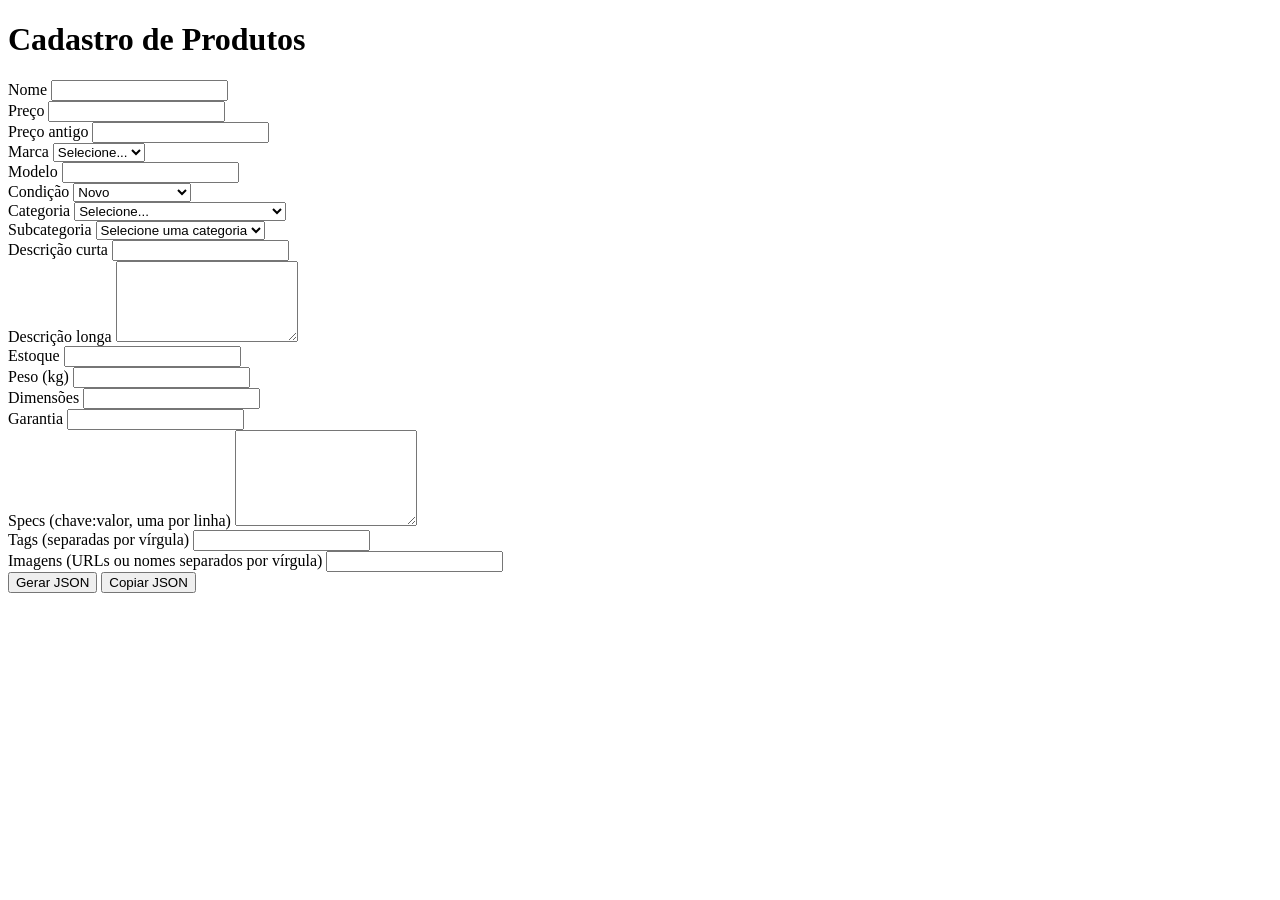
<file: cad-prod.html>
<!doctype html>
<html lang="pt-BR">
<head>
    <meta charset="UTF-8" />

    <script>
        window.PB_PAGE = {
            title: "Admin - Produtos",
            description: "Painel administrativo para cadastro de produtos da loja InovaTech",
            keywords: "admin, produtos, InovaTech, cadastro"
        };
    </script>

    <!-- DADOS DA LOJA -->
    <script src="src/js/loja-data.js"></script>

    <link rel="stylesheet" href="src/css/loja.css" />
</head>

<body>

<main class="main-content py-5">
    <div class="container">

        <h1 class="section-title mb-4">Cadastro de Produtos</h1>

        <form id="product-form" class="row g-3">

            <div class="col-md-6">
                <label class="form-label">Nome</label>
                <input class="form-control" id="name" required>
            </div>

            <div class="col-md-3">
                <label class="form-label">Preço</label>
                <input type="number" step="0.01" class="form-control" id="price" required>
            </div>

            <div class="col-md-3">
                <label class="form-label">Preço antigo</label>
                <input type="number" step="0.01" class="form-control" id="oldPrice">
            </div>

            <div class="col-md-4">
                <label class="form-label">Marca</label>
                <select class="form-select" id="brand">
                    <option value="">Carregando...</option>
                </select>
            </div>

            <div class="col-md-4">
                <label class="form-label">Modelo</label>
                <input class="form-control" id="model">
            </div>

            <div class="col-md-4">
                <label class="form-label">Condição</label>
                <select class="form-select" id="condition">
                    <option value="novo">Novo</option>
                    <option value="seminovo">Seminovo</option>
                    <option value="recondicionado">Recondicionado</option>
                </select>
            </div>

            <div class="col-md-6">
                <label class="form-label">Categoria</label>
                <select class="form-select" id="category">
                    <option value="">Carregando...</option>
                </select>
            </div>

            <div class="col-md-6">
                <label class="form-label">Subcategoria</label>
                <select class="form-select" id="subcategory">
                    <option value="">Selecione uma categoria</option>
                </select>
            </div>

            <div class="col-12">
                <label class="form-label">Descrição curta</label>
                <input class="form-control" id="shortDescription">
            </div>

            <div class="col-12">
                <label class="form-label">Descrição longa</label>
                <textarea class="form-control" id="longDescription" rows="5"></textarea>
            </div>

            <div class="col-md-3">
                <label class="form-label">Estoque</label>
                <input type="number" class="form-control" id="stock">
            </div>

            <div class="col-md-3">
                <label class="form-label">Peso (kg)</label>
                <input type="number" step="0.01" class="form-control" id="weightKg">
            </div>

            <div class="col-md-6">
                <label class="form-label">Dimensões</label>
                <input class="form-control" id="dimensions">
            </div>

            <div class="col-12">
                <label class="form-label">Garantia</label>
                <input class="form-control" id="warranty">
            </div>

            <div class="col-12">
                <label class="form-label">Specs (chave:valor, uma por linha)</label>
                <textarea
                    class="form-control"
                    id="specs"
                    rows="6"
                    placeholder="Processador: Intel Xeon&#10;Memória: 32GB DDR4 ECC&#10;SSD: 1TB NVMe">
                </textarea>
            </div>

            <div class="col-12">
                <label class="form-label">Tags (separadas por vírgula)</label>
                <input class="form-control" id="tags">
            </div>

            <div class="col-12">
                <label class="form-label">Imagens (URLs ou nomes separados por vírgula)</label>
                <input class="form-control" id="images">
            </div>

            <div class="col-12 d-flex gap-2">
                <button type="submit" class="btn btn-primary">
                    Gerar JSON
                </button>

                <button type="button" id="copy" class="btn btn-secondary">
                    Copiar JSON
                </button>
            </div>

        </form>

        <pre class="mt-4 p-3 bg-dark text-light rounded" id="output"></pre>

    </div>
</main>

<!-- SCRIPT DO ADMIN (DEVE VIR DEPOIS DO loja-data.js) -->
<script src="src/js/cad-prod.js"></script>

</body>
</html>
</file>
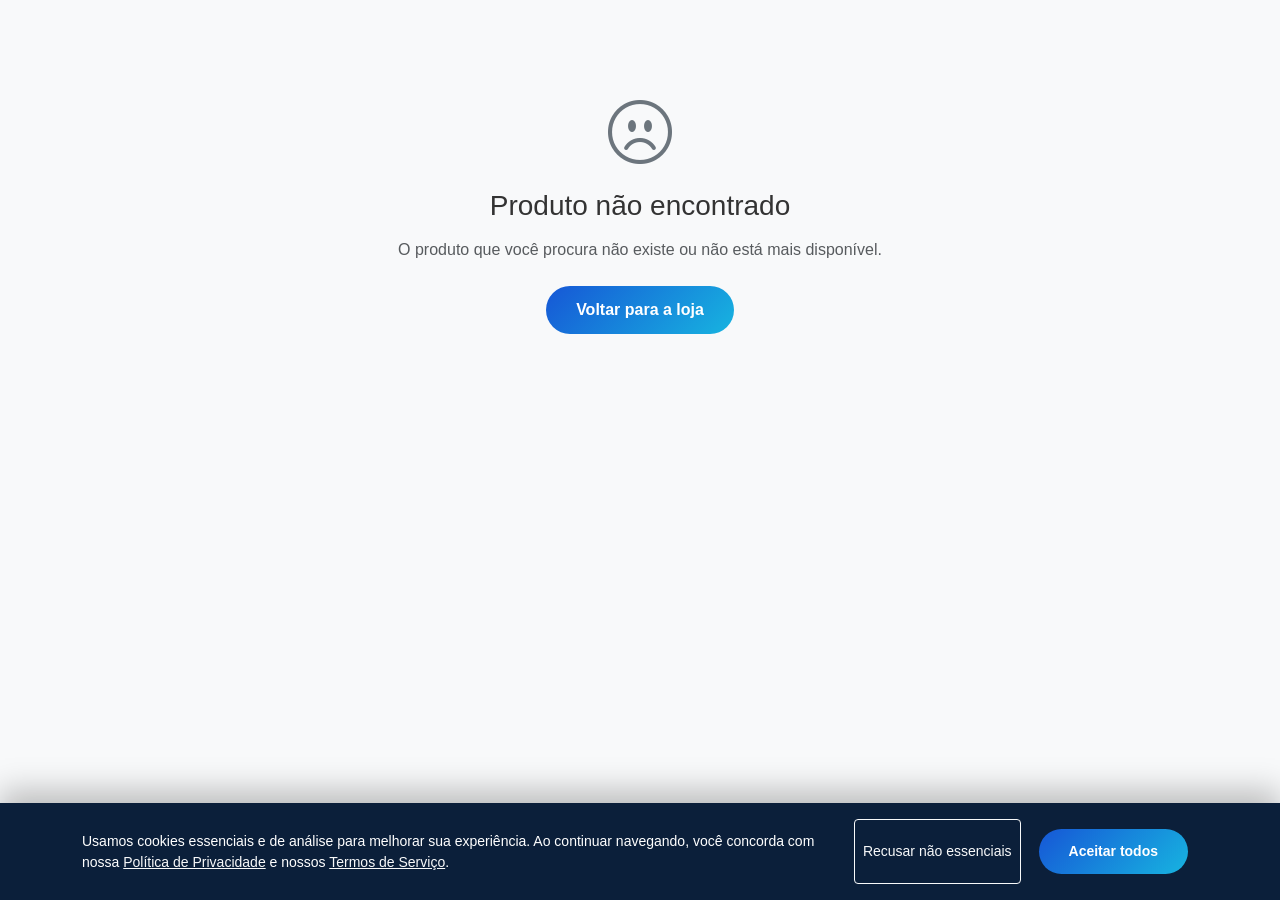
<file: produto.html>
<!DOCTYPE html>
<html lang="pt-BR">
<head>
    <meta charset="UTF-8">
    <meta name="viewport" content="width=device-width, initial-scale=1.0">
    <title>Detalhes do produto | Loja InovaTech</title>

    <!-- Bootstrap 5 -->
    <link href="https://cdn.jsdelivr.net/npm/bootstrap@5.3.2/dist/css/bootstrap.min.css" rel="stylesheet">
    <link href="https://cdn.jsdelivr.net/npm/bootstrap-icons@1.11.3/font/bootstrap-icons.css" rel="stylesheet">

    <!-- Identidade visual InovaTech -->
    <link rel="stylesheet" href="src/css/template.css">
    <link rel="stylesheet" href="src/css/loja.css">
</head>
<body>

    <main class="py-5">
        <div class="container" id="product-main">
            <!-- Breadcrumb -->
            <nav aria-label="breadcrumb" class="mb-4">
                <ol class="breadcrumb">
                    <li class="breadcrumb-item"><a href="index.html">Catálogo</a></li>
                    <li class="breadcrumb-item"><a href="index.html">Loja</a></li>
                    <li class="breadcrumb-item" id="breadcrumb-category">Categoria</li>
                    <li class="breadcrumb-item active" aria-current="page">Detalhes</li>
                </ol>
            </nav>

            <div class="row g-5">
                <!-- Galeria -->
                <div class="col-lg-5">
                    <div id="gallery-main" class="gallery-main mb-3" role="img" aria-label="Imagem do produto">
                        <i class="bi bi-image" aria-hidden="true"></i>
                    </div>
                    <div id="gallery-thumbs" class="d-flex gap-2 flex-wrap"></div>
                </div>

                <!-- Informações principais -->
                <div class="col-lg-7">
                    <p id="product-brand" class="text-uppercase small fw-semibold text-primary mb-1"></p>
                    <h1 id="product-title" class="h2 fw-bold mb-3"></h1>

                    <div class="d-flex align-items-center gap-3 mb-3">
                        <span id="product-condition" class="badge text-bg-secondary"></span>
                        <span id="product-stock" class="text-secondary small"></span>
                    </div>

                    <p id="product-short-description" class="mb-4"></p>

                    <div class="d-flex align-items-baseline gap-3 mb-4">
                        <span id="product-old-price" class="text-secondary text-decoration-line-through d-none"></span>
                        <span id="product-price" class="display-6 fw-bold"></span>
                    </div>

                    <a id="whatsapp-cta" class="btn btn-primary-gradient btn-lg w-100 d-md-inline-block" href="#" target="_blank" rel="noopener noreferrer">
                        <i class="bi bi-whatsapp" aria-hidden="true"></i> Comprar pelo WhatsApp
                    </a>

                    <hr class="my-4">

                    <dl class="row small">
                        <dt class="col-sm-4">Garantia</dt>
                        <dd class="col-sm-8" id="product-warranty"></dd>
                        <dt class="col-sm-4">Peso</dt>
                        <dd class="col-sm-8" id="product-weight"></dd>
                        <dt class="col-sm-4">Dimensões</dt>
                        <dd class="col-sm-8" id="product-dimensions"></dd>
                    </dl>
                </div>
            </div>

            <!-- Descrição completa -->
            <section class="py-5" aria-labelledby="descricao-titulo">
                <h2 id="descricao-titulo" class="h4 mb-3">Descrição</h2>
                <p id="product-long-description" class="text-secondary"></p>
            </section>

            <!-- Especificações técnicas -->
            <section class="py-4" aria-labelledby="specs-titulo">
                <h2 id="specs-titulo" class="h4 mb-3">Especificações técnicas</h2>
                <div class="table-responsive">
                    <table class="table specs-table">
                        <tbody id="specs-table-body"></tbody>
                    </table>
                </div>
            </section>

            <!-- Produtos relacionados -->
            <section class="py-5" aria-labelledby="relacionados-titulo">
                <h2 id="relacionados-titulo" class="h4 mb-4">Produtos relacionados</h2>
                <div id="related-grid" class="row g-4"></div>
            </section>
        </div>
    </main>

    <script src="https://cdn.jsdelivr.net/npm/bootstrap@5.3.2/dist/js/bootstrap.bundle.min.js"></script>
    <script src="src/js/loja-data.js"></script>
    <script src="src/js/loja.js"></script>
    <script src="src/js/produto.js"></script>
    <script src="src/js/cookie-consent.js" defer></script>
</body>
</html>
</file>
<file: src/css/loja.css>
/**
 * InovaTech - Estilos da Loja (Catálogo)
 * --------------------------------------------------------------------------
 * Este arquivo estende (não substitui) o /src/css/template.css já existente
 * no projeto. As variáveis abaixo assumem valores compatíveis com a
 * identidade visual atual (navbar escura + botões com gradiente); ajuste os
 * tons caso o design system oficial (template.css) defina outros valores.
 */

:root {
  --pb-gradient: linear-gradient(135deg, #1657d6 0%, #17b4e0 100%);
  --pb-navy: #0b1f3a;
  --pb-ink: #0f172a;
  --pb-muted: #5b6b82;
  --pb-surface: #ffffff;
  --pb-surface-alt: #f5f7fa;
  --pb-border: #e3e8ef;
  --pb-radius: 0.75rem;
}

/* ---------------------------------------------------------------------- */
/* Hero                                                                    */
/* ---------------------------------------------------------------------- */
.loja-hero {
  background: var(--pb-navy);
  background-image: radial-gradient(circle at 15% 20%, rgba(23, 180, 224, 0.25), transparent 45%),
    radial-gradient(circle at 85% 0%, rgba(22, 87, 214, 0.35), transparent 50%);
  color: #fff;
  padding: 4.5rem 0 3rem;
}

.loja-hero__eyebrow {
  letter-spacing: 0.08em;
  text-transform: uppercase;
  font-size: 0.8rem;
  color: #8fd8ef;
  font-weight: 600;
}

.loja-hero__title {
  font-weight: 800;
  font-size: clamp(2rem, 4vw, 3rem);
  line-height: 1.1;
}

.loja-hero__subtitle {
  color: rgba(255, 255, 255, 0.8);
  max-width: 640px;
}

.search-box {
  background: var(--pb-surface);
  border-radius: var(--pb-radius);
  padding: 0.5rem;
  box-shadow: 0 20px 40px -20px rgba(0, 0, 0, 0.45);
}

.search-box .form-control {
  border: none;
  box-shadow: none;
}

/* ---------------------------------------------------------------------- */
/* Botões que estendem os já existentes no template                       */
/* ---------------------------------------------------------------------- */
.btn-primary-gradient {
  background: var(--pb-gradient);
  border: none;
  color: #fff;
  font-weight: 600;
}

.btn-primary-gradient:hover,
.btn-primary-gradient:focus-visible {
  filter: brightness(1.08);
  color: #fff;
}

.btn-outline-primary-gradient {
  background: transparent;
  border: 1.5px solid #1657d6;
  color: #1657d6;
  font-weight: 600;
}

.btn-outline-primary-gradient:hover,
.btn-outline-primary-gradient:focus-visible {
  background: var(--pb-gradient);
  border-color: transparent;
  color: #fff;
}

/* ---------------------------------------------------------------------- */
/* Categorias populares (chips)                                           */
/* ---------------------------------------------------------------------- */
.category-chip {
  border: 1px solid var(--pb-border);
  background: var(--pb-surface);
  border-radius: 999px;
  padding: 0.45rem 1rem;
  font-size: 0.85rem;
  color: var(--pb-ink);
  transition: transform 0.15s ease, box-shadow 0.15s ease, color 0.15s ease;
}

.category-chip:hover,
.category-chip:focus-visible {
  color: #1657d6;
  border-color: #1657d6;
  transform: translateY(-2px);
  box-shadow: 0 8px 18px -12px rgba(22, 87, 214, 0.6);
}

/* ---------------------------------------------------------------------- */
/* Cartão de produto                                                       */
/* ---------------------------------------------------------------------- */
.product-card {
  display: flex;
  flex-direction: column;
  background: var(--pb-surface);
  border: 1px solid var(--pb-border);
  border-radius: var(--pb-radius);
  overflow: hidden;
  transition: box-shadow 0.2s ease, transform 0.2s ease;
}

.product-card:hover {
  box-shadow: 0 20px 30px -18px rgba(15, 23, 42, 0.25);
  transform: translateY(-4px);
}

.product-card__media {
  position: relative;
  background: var(--pb-surface-alt);
}

.product-card__image {
  aspect-ratio: 4 / 3;
  display: flex;
  align-items: center;
  justify-content: center;
  font-size: 2.5rem;
  color: #9fb2c9;
}

.product-card__badge {
  position: absolute;
  top: 0.6rem;
  left: 0.6rem;
  z-index: 1;
}

.product-card__discount {
  position: absolute;
  top: 0.6rem;
  right: 0.6rem;
  z-index: 1;
}

.product-card__body {
  padding: 1rem 1rem 0.25rem;
  flex-grow: 1;
}

.product-card__brand {
  font-size: 0.75rem;
  text-transform: uppercase;
  letter-spacing: 0.05em;
  color: var(--pb-muted);
  margin-bottom: 0.15rem;
}

.product-card__title {
  font-size: 1rem;
  font-weight: 700;
  color: var(--pb-ink);
  margin-bottom: 0.5rem;
  min-height: 2.6rem;
}

.product-card__price {
  display: flex;
  align-items: baseline;
  gap: 0.5rem;
  margin-bottom: 0.35rem;
}

.product-card__old-price {
  font-size: 0.8rem;
  color: var(--pb-muted);
  text-decoration: line-through;
}

.product-card__current-price {
  font-size: 1.15rem;
  font-weight: 800;
  color: var(--pb-ink);
}

.product-card__stock {
  font-size: 0.78rem;
  color: var(--pb-muted);
  margin-bottom: 0.75rem;
}

.product-card__footer {
  padding: 0 1rem 1rem;
}

/* ---------------------------------------------------------------------- */
/* Filtros                                                                 */
/* ---------------------------------------------------------------------- */
.filters-panel {
  background: var(--pb-surface);
  border: 1px solid var(--pb-border);
  border-radius: var(--pb-radius);
  padding: 1.25rem;
}

.empty-state {
  color: var(--pb-muted);
}

/* ---------------------------------------------------------------------- */
/* Banner promocional                                                      */
/* ---------------------------------------------------------------------- */
.promo-banner {
  background: var(--pb-gradient);
  border-radius: var(--pb-radius);
  color: #fff;
  padding: 2.5rem;
}

/* ---------------------------------------------------------------------- */
/* Acessibilidade: foco visível sempre presente                            */
/* ---------------------------------------------------------------------- */
a:focus-visible,
button:focus-visible,
input:focus-visible,
select:focus-visible {
  outline: 3px solid #17b4e0;
  outline-offset: 2px;
}

/* Respeita preferência do usuário por menos movimento */
@media (prefers-reduced-motion: reduce) {
  .product-card,
  .category-chip {
    transition: none;
  }
}

/* ---------------------------------------------------------------------- */
/* Página de detalhes do produto                                          */
/* ---------------------------------------------------------------------- */
.gallery-main {
  aspect-ratio: 4 / 3;
  background: var(--pb-surface-alt);
  border: 1px solid var(--pb-border);
  border-radius: var(--pb-radius);
  display: flex;
  align-items: center;
  justify-content: center;
  font-size: 4rem;
  color: #9fb2c9;
}

.gallery-thumb {
  aspect-ratio: 1 / 1;
  background: var(--pb-surface-alt);
  border: 1px solid var(--pb-border);
  border-radius: 0.5rem;
  display: flex;
  align-items: center;
  justify-content: center;
  font-size: 1.4rem;
  color: #9fb2c9;
  cursor: pointer;
}

.gallery-thumb.active {
  border-color: #1657d6;
  box-shadow: 0 0 0 2px rgba(22, 87, 214, 0.35);
}

.specs-table th {
  width: 40%;
  color: var(--pb-muted);
  font-weight: 600;
}

/* ---------------------------------------------------------------------- */
/* Banner de cookies (LGPD)                                                */
/* ---------------------------------------------------------------------- */
.cookie-banner {
  position: fixed;
  inset-inline: 0;
  bottom: 0;
  z-index: 1080;
  background: var(--pb-navy);
  color: #fff;
  box-shadow: 0 -12px 30px rgba(0, 0, 0, 0.25);
}
</file>
<file: src/css/template.css>
/* ===================================
   PINGOBRAS - Template Styles
   Padrão moderno para todo o site
   =================================== */

:root {
    --brand-blue: #0052cc;
    --brand-purple: #7c3aed;
    --brand-light-blue: #e6f2ff;
    --brand-light-purple: #faf5ff;
    --transition: all 0.3s ease-in-out;
    --radius: 12px;
}

* {
    scroll-behavior: smooth;
}

html, body {
    height: 100%;
}

body {
    font-family: 'Segoe UI', Tahoma, Geneva, Verdana, sans-serif;
    background-color: #f8f9fa;
    color: #333;
    display: flex;
    flex-direction: column;
}

main {
    flex: 1;
}

/* ===== NAVBAR ===== */
.navbar {
    background: linear-gradient(135deg, var(--brand-blue) 0%, var(--brand-purple) 100%);
    box-shadow: 0 2px 10px rgba(0, 0, 0, 0.1);
    position: sticky;
    top: 0;
    z-index: 1030;
}

.navbar-brand {
    font-weight: 700;
    font-size: 1.5rem;
    letter-spacing: 0.5px;
    color: white !important;
    transition: var(--transition);
    display: flex;
    align-items: center;
}

.navbar-brand img {
    filter: brightness(1.1);
    transition: var(--transition);
}

.navbar-brand:hover img {
    filter: brightness(1.3) drop-shadow(0 0 8px rgba(255, 255, 255, 0.5));
}

.nav-link {
    color: rgba(255, 255, 255, 0.9) !important;
    transition: var(--transition);
    margin: 0 5px;
    border-radius: 4px;
}

.nav-link:hover {
    color: white !important;
    background-color: rgba(255, 255, 255, 0.1);
}

/* ===== BUTTONS ===== */
.btn-primary-gradient {
    background: linear-gradient(135deg, #fff 0%, #f0f0f0 100%);
    color: var(--brand-blue);
    border: none;
    padding: 12px 30px;
    font-weight: 600;
    border-radius: 50px;
    transition: var(--transition);
    display: inline-block;
    margin: 10px;
}

.btn-primary-gradient:hover {
    transform: translateY(-3px);
    box-shadow: 0 10px 25px rgba(0, 0, 0, 0.2);
    color: var(--brand-purple);
}

.btn-outline-brand {
    border: 2px solid var(--brand-blue);
    color: var(--brand-blue);
    transition: var(--transition);
}

.btn-outline-brand:hover {
    background-color: var(--brand-blue);
    color: white;
    transform: translateY(-2px);
}

.btn-brand-solid {
    background: linear-gradient(135deg, var(--brand-blue), var(--brand-purple));
    color: white;
    border: none;
    transition: var(--transition);
}

.btn-brand-solid:hover {
    transform: translateY(-2px);
    box-shadow: 0 8px 20px rgba(0, 52, 204, 0.3);
    color: white;
}

/* ===== SECTIONS ===== */
.section-title {
    font-size: 2.5rem;
    font-weight: 700;
    margin-bottom: 50px;
    color: var(--brand-blue);
    position: relative;
    padding-bottom: 20px;
}

.section-title::after {
    content: '';
    position: absolute;
    bottom: 0;
    left: 50%;
    transform: translateX(-50%);
    width: 60px;
    height: 4px;
    background: linear-gradient(90deg, var(--brand-blue), var(--brand-purple));
    border-radius: 2px;
}

.hero {
    background: linear-gradient(135deg, var(--brand-blue) 0%, var(--brand-purple) 100%);
    color: white;
    padding: 80px 20px;
    text-align: center;
    position: relative;
    overflow: hidden;
}

.hero::before {
    content: '';
    position: absolute;
    top: 0;
    left: 0;
    right: 0;
    bottom: 0;
    background: url('data:image/svg+xml,<svg xmlns="http://www.w3.org/2000/svg" viewBox="0 0 1200 120" preserveAspectRatio="none"><path d="M0,50 Q300,100 600,50 T1200,50 L1200,120 L0,120 Z" fill="rgba(255,255,255,0.05)"></path></svg>');
    background-size: 1200px 120px;
    animation: wave 15s linear infinite;
}

@keyframes wave {
    0% { transform: translateX(0); }
    100% { transform: translateX(1200px); }
}

.hero-content {
    position: relative;
    z-index: 1;
    animation: fadeInUp 1s ease-out;
}

.hero h1 {
    font-size: 3.5rem;
    font-weight: 800;
    margin-bottom: 20px;
    letter-spacing: -1px;
}

.hero p {
    font-size: 1.3rem;
    margin-bottom: 30px;
    opacity: 0.95;
}

/* ===== CARDS ===== */
.feature-card {
    background: white;
    border: none;
    border-radius: 12px;
    padding: 30px;
    text-align: center;
    transition: var(--transition);
    box-shadow: 0 2px 8px rgba(0, 0, 0, 0.1);
    height: 100%;
    display: flex;
    flex-direction: column;
    justify-content: center;
}

.feature-card:hover {
    transform: translateY(-10px);
    box-shadow: 0 15px 35px rgba(0, 52, 204, 0.15);
}

.feature-icon {
    font-size: 3rem;
    margin-bottom: 20px;
    color: var(--brand-blue);
    transition: var(--transition);
}

.feature-card:hover .feature-icon {
    color: var(--brand-purple);
    transform: scale(1.1);
}

.feature-card h5 {
    color: var(--brand-blue);
    font-weight: 600;
    margin-bottom: 15px;
}

.feature-card p {
    color: #666;
    margin: 0;
    line-height: 1.6;
}

/* ===== SERVICE ITEMS ===== */
.service-item {
    background: linear-gradient(135deg, var(--brand-light-blue) 0%, var(--brand-light-purple) 100%);
    padding: 30px;
    border-radius: 10px;
    margin-bottom: 20px;
    transition: var(--transition);
    cursor: pointer;
}

.service-item:hover {
    transform: translateX(10px);
    box-shadow: 0 10px 25px rgba(0, 52, 204, 0.1);
}

.service-item h4 {
    color: var(--brand-blue);
    font-weight: 700;
    margin-bottom: 10px;
}

.service-item p {
    color: #555;
    margin: 0;
}

/* ===== FOOTER ===== */
footer {
    background: linear-gradient(135deg, var(--brand-blue) 0%, var(--brand-purple) 100%);
    color: white;
    padding: 50px 20px;
    margin-top: auto;
}

footer a {
    color: rgba(255, 255, 255, 0.9);
    text-decoration: none;
    transition: var(--transition);
}

footer a:hover {
    color: white;
}

.footer-section h5 {
    font-weight: 700;
    margin-bottom: 20px;
}

.footer-section ul {
    list-style: none;
    padding: 0;
}

.footer-section li {
    margin-bottom: 10px;
}

.social-links {
    margin-top: 20px;
}

.social-links a {
    display: inline-block;
    width: 40px;
    height: 40px;
    background-color: rgba(255, 255, 255, 0.1);
    border-radius: 50%;
    line-height: 40px;
    text-align: center;
    margin-right: 10px;
    transition: var(--transition);
}

.social-links a:hover {
    background-color: rgba(255, 255, 255, 0.3);
    transform: translateY(-3px);
}

.footer-bottom {
    border-top: 1px solid rgba(255, 255, 255, 0.1);
    padding-top: 30px;
    margin-top: 30px;
    text-align: center;
}

/* ===== FORMS ===== */
.form-control {
    border: 2px solid #e0e0e0;
    border-radius: var(--radius);
    padding: 12px 15px;
    transition: var(--transition);
}

.form-control:focus {
    border-color: var(--brand-blue);
    box-shadow: 0 0 0 0.2rem rgba(0, 52, 204, 0.25);
}

.form-group label {
    font-weight: 600;
    color: var(--brand-blue);
    margin-bottom: 8px;
}

/* ===== ANIMATIONS ===== */
@keyframes fadeInUp {
    from {
        opacity: 0;
        transform: translateY(30px);
    }
    to {
        opacity: 1;
        transform: translateY(0);
    }
}

@keyframes fadeInDown {
    from {
        opacity: 0;
        transform: translateY(-30px);
    }
    to {
        opacity: 1;
        transform: translateY(0);
    }
}

.fade-in {
    animation: fadeInUp 0.6s ease-out;
}

.scroll-animation {
    opacity: 0;
}

.scroll-animation.visible {
    animation: fadeInUp 0.6s ease-out forwards;
}

/* ===== UTILITIES ===== */
.text-brand-blue { color: var(--brand-blue); }
.text-brand-purple { color: var(--brand-purple); }
.bg-brand-light-blue { background-color: var(--brand-light-blue); }
.bg-brand-light-purple { background-color: var(--brand-light-purple); }
.main-content { flex: 1; }

/* ===== RESPONSIVE ===== */
@media (max-width: 768px) {
    .hero h1 {
        font-size: 2rem;
    }

    .hero p {
        font-size: 1rem;
    }

    .section-title {
        font-size: 1.8rem;
    }

    .navbar-brand {
        font-size: 1.2rem;
    }

    .hero-content img {
        height: 80px !important;
    }

    .btn-primary-gradient {
        padding: 10px 20px;
        font-size: 0.9rem;
        margin: 5px;
    }

    footer {
        padding: 30px 15px;
    }
}
</file>
